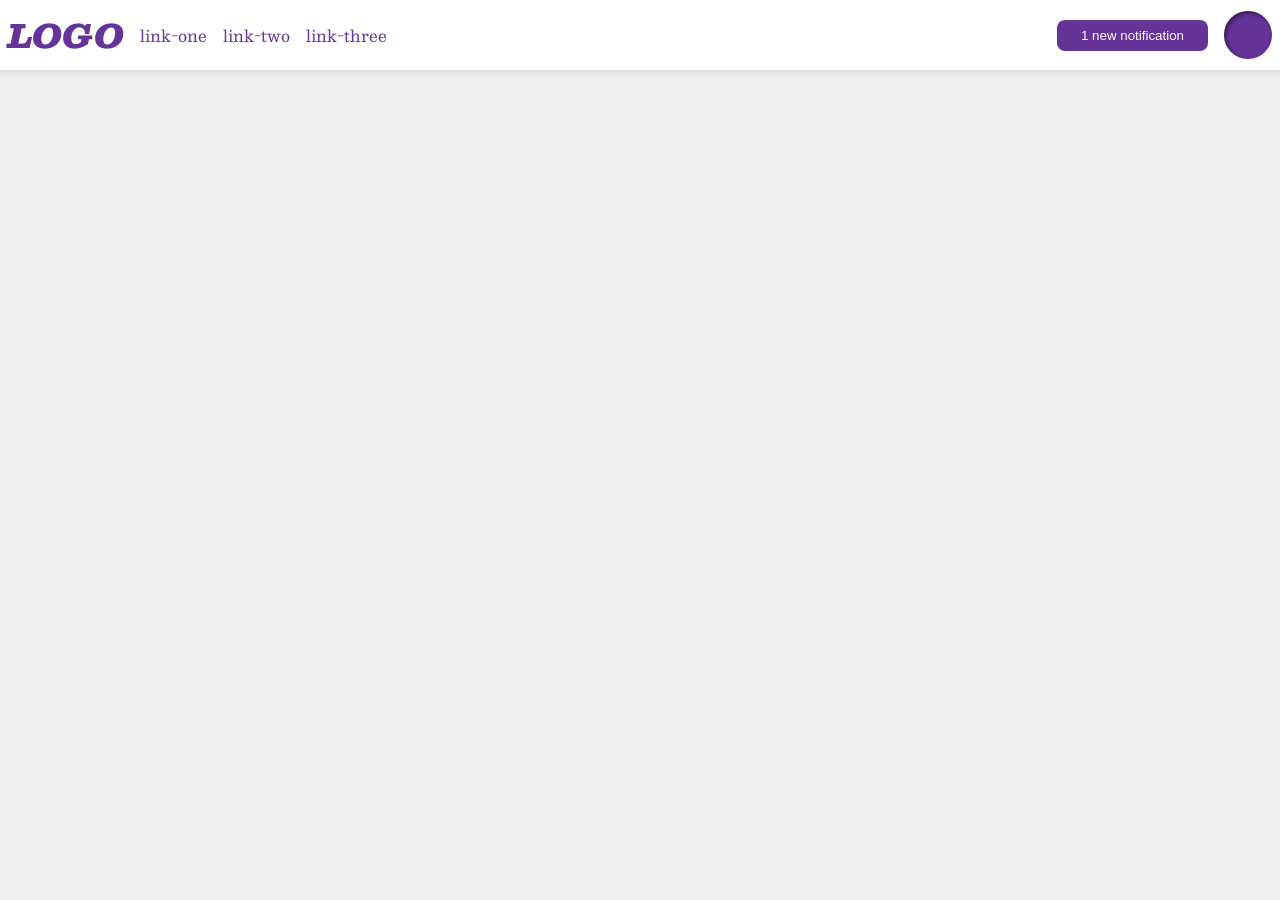
<file: foundations/flex/03-flex-header-2/index.html>
<!DOCTYPE html>
<html lang="en">
  <head>
    <meta charset="UTF-8">
    <meta http-equiv="X-UA-Compatible" content="IE=edge">
    <meta name="viewport" content="width=device-width, initial-scale=1.0">
    <title>Flex Header 2</title>
    <link rel="stylesheet" href="style.css">
  </head>
  <body>
    <div class="header">
    <div class="left">
        <div class="logo">
          LOGO
        </div>
        <ul class="links">
          <li><a href="https://google.com">link-one</a></li>
          <li><a href="https://google.com">link-two</a></li>
          <li><a href="https://google.com">link-three</a></li>
        </ul>
    </div>
    <div class="right"> 
        <button class="notifications">
          1 new notification
        </button>
        <div class="profile-image"></div>
      </div>  
    </div>
  </body>
</html>
</file>
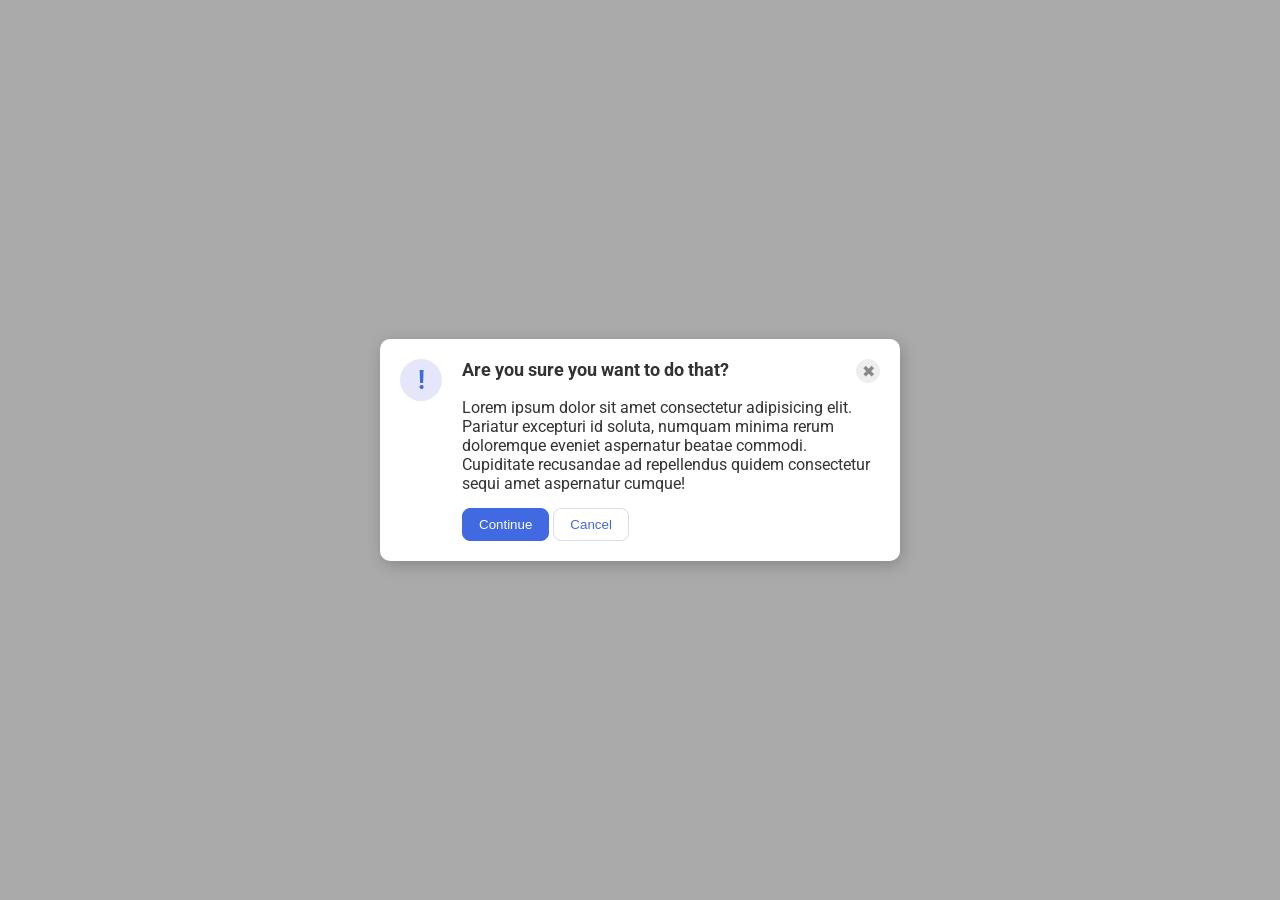
<file: foundations/flex/05-flex-modal/index.html>
<!DOCTYPE html>
<html lang="en">
  <head>
    <meta charset="UTF-8">
    <meta http-equiv="X-UA-Compatible" content="IE=edge">
    <meta name="viewport" content="width=device-width, initial-scale=1.0">
    <link rel="stylesheet" href="style.css">
    <title>Modal</title>
  </head>
  <body>
    <div class="modal">
      <div class="icon">!</div>
      <div class="second">
        <div class="up">
          <div class="header">Are you sure you want to do that?</div>
          <button class="close-button">✖</button>
        </div>
        <div class="text">Lorem ipsum dolor sit amet consectetur adipisicing elit. Pariatur excepturi id soluta, numquam minima rerum doloremque eveniet aspernatur beatae commodi. Cupiditate recusandae ad repellendus quidem consectetur sequi amet aspernatur cumque!</div>
        <div class="down">
          <button class="continue">Continue</button>
          <button class="cancel">Cancel</button>
        </div>
      </div>
    </div>
  </body>
</html>
</file>
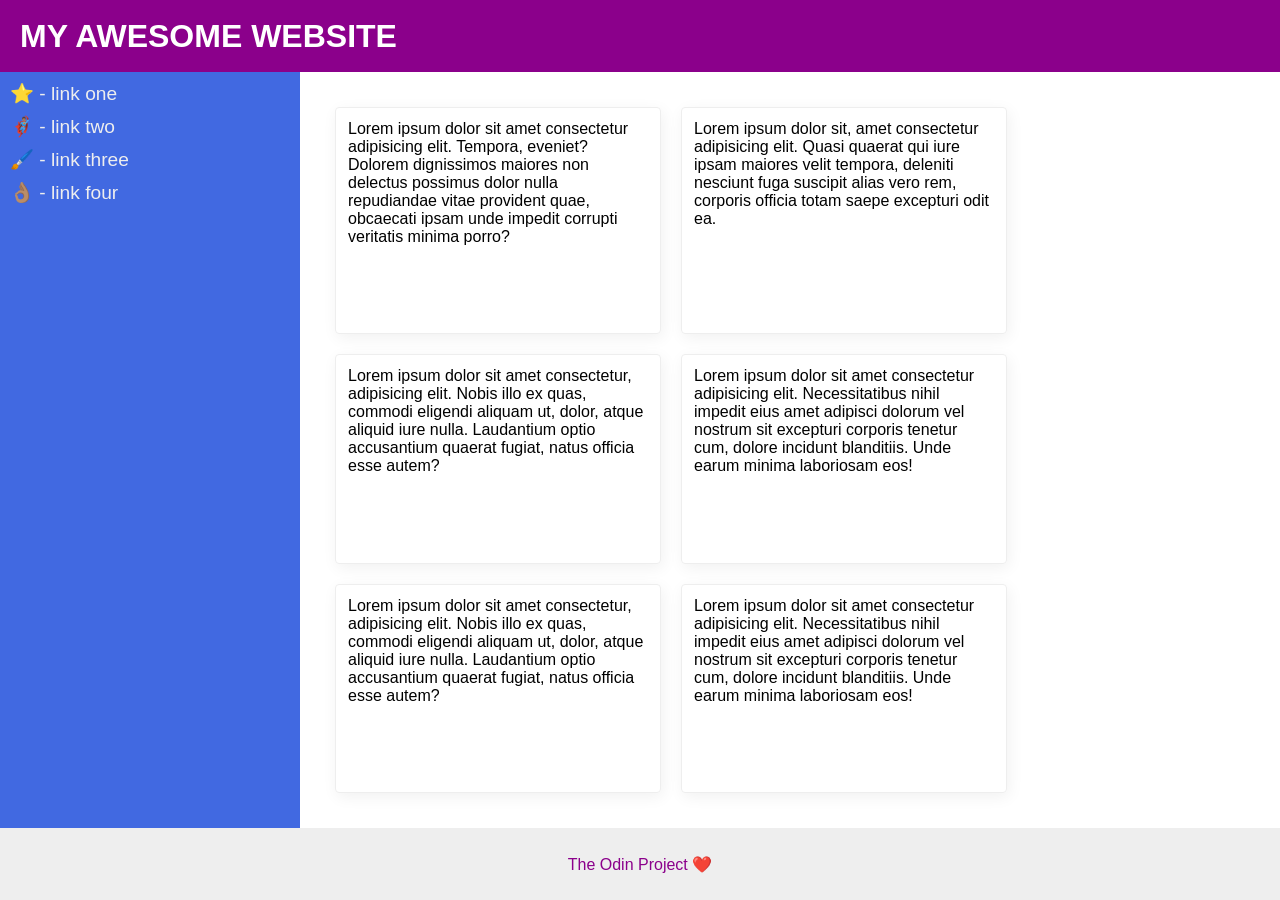
<file: foundations/flex/07-flex-layout-2/index.html>
<!DOCTYPE html>
<html lang="en">
  <head>
    <meta charset="UTF-8">
    <meta http-equiv="X-UA-Compatible" content="IE=edge">
    <meta name="viewport" content="width=device-width, initial-scale=1.0">
    <title>The Holy Grail</title>
    <link rel="stylesheet" href="style.css">
  </head>
  <body>
    <div class="header">
      MY AWESOME WEBSITE
    </div>
    <div class="content">
      <div class="sidebar">
        <ul>
          <li><a href="#">⭐ - link one</a></li>
          <li><a href="#">🦸🏽‍♂️ - link two</a></li>
          <li><a href="#">🖌️ - link three</a></li>
          <li><a href="#">👌🏽 - link four</a></li>
        </ul>
      </div>
        <div class="main">
        <div class="card">Lorem ipsum dolor sit amet consectetur adipisicing elit. Tempora, eveniet? Dolorem dignissimos maiores non delectus possimus dolor nulla repudiandae vitae provident quae, obcaecati ipsam unde impedit corrupti veritatis minima porro?</div>
        <div class="card">Lorem ipsum dolor sit, amet consectetur adipisicing elit. Quasi quaerat qui iure ipsam maiores velit tempora, deleniti nesciunt fuga suscipit alias vero rem, corporis officia totam saepe excepturi odit ea.</div>
        <div class="card">Lorem ipsum dolor sit amet consectetur, adipisicing elit. Nobis illo ex quas, commodi eligendi aliquam ut, dolor, atque aliquid iure nulla. Laudantium optio accusantium quaerat fugiat, natus officia esse autem?</div>
        <div class="card">Lorem ipsum dolor sit amet consectetur adipisicing elit. Necessitatibus nihil impedit eius amet adipisci dolorum vel nostrum sit excepturi corporis tenetur cum, dolore incidunt blanditiis. Unde earum minima laboriosam eos!</div>
        <div class="card">Lorem ipsum dolor sit amet consectetur, adipisicing elit. Nobis illo ex quas, commodi eligendi aliquam ut, dolor, atque aliquid iure nulla. Laudantium optio accusantium quaerat fugiat, natus officia esse autem?</div>
        <div class="card">Lorem ipsum dolor sit amet consectetur adipisicing elit. Necessitatibus nihil impedit eius amet adipisci dolorum vel nostrum sit excepturi corporis tenetur cum, dolore incidunt blanditiis. Unde earum minima laboriosam eos!</div>
        
      </div>
    </div>
    <div class="footer">
      The Odin Project ❤️
    </div>
  </body>
</html>
</file>
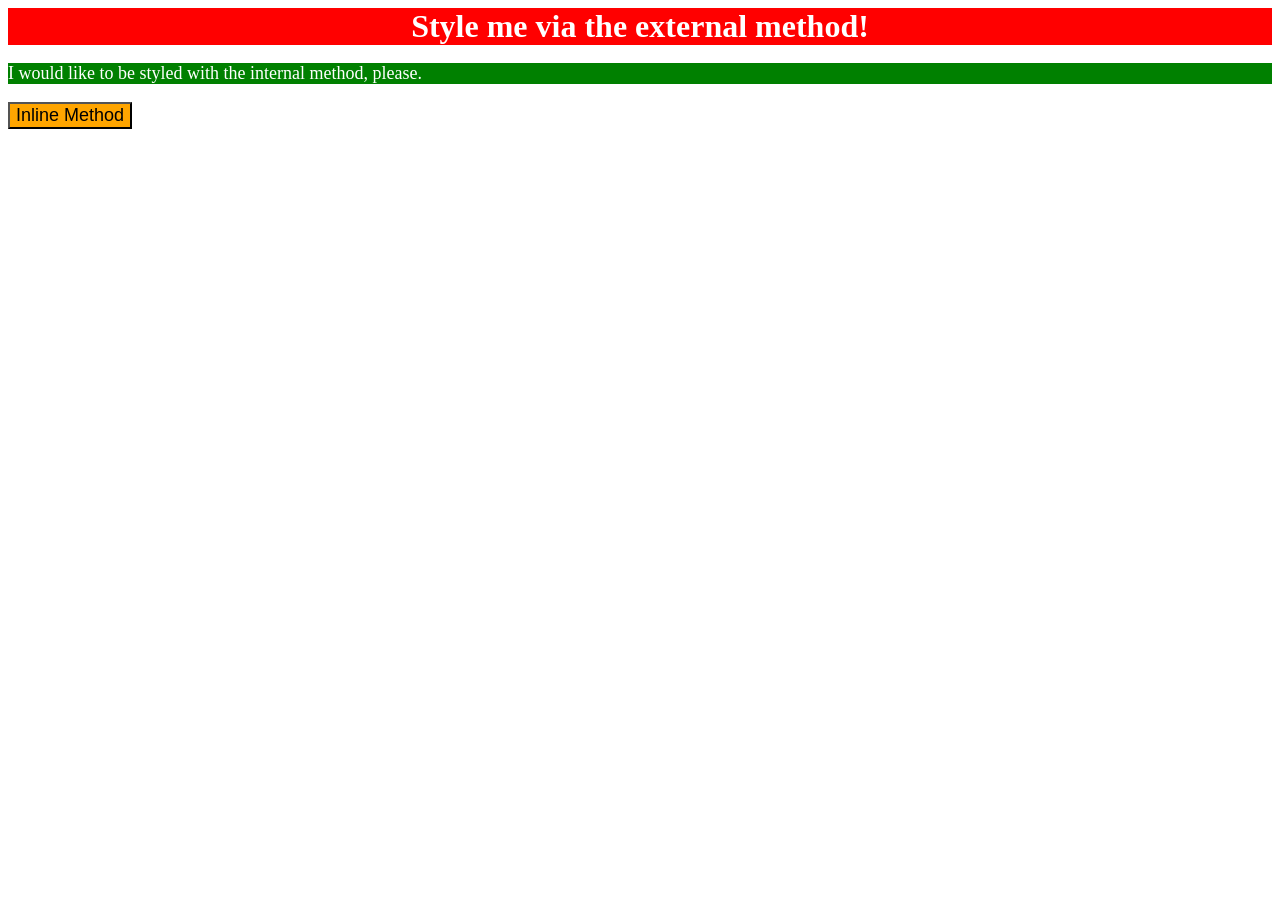
<file: foundations/intro-to-css/01-css-methods/index.html>
<!DOCTYPE html>
<html lang="en">
  <head>
    <style> 
      p{
        background-color: green;
        color: white;
        font-size: 18px;

      }
      
    </style>
    <link rel="stylesheet" href="styles.css">
    <meta charset="UTF-8">
    <meta http-equiv="X-UA-Compatible" content="IE=edge">
    <meta name="viewport" content="width=device-width, initial-scale=1.0">
    <title>Methods for Adding CSS</title>
    
  </head>
  <body>
    <div>Style me via the external method!</div>
    <p>I would like to be styled with the internal method, please.</p>
    <button style="background-color:orange; font-size: 18px;">Inline Method</button>
  </body>
</html>
</file>
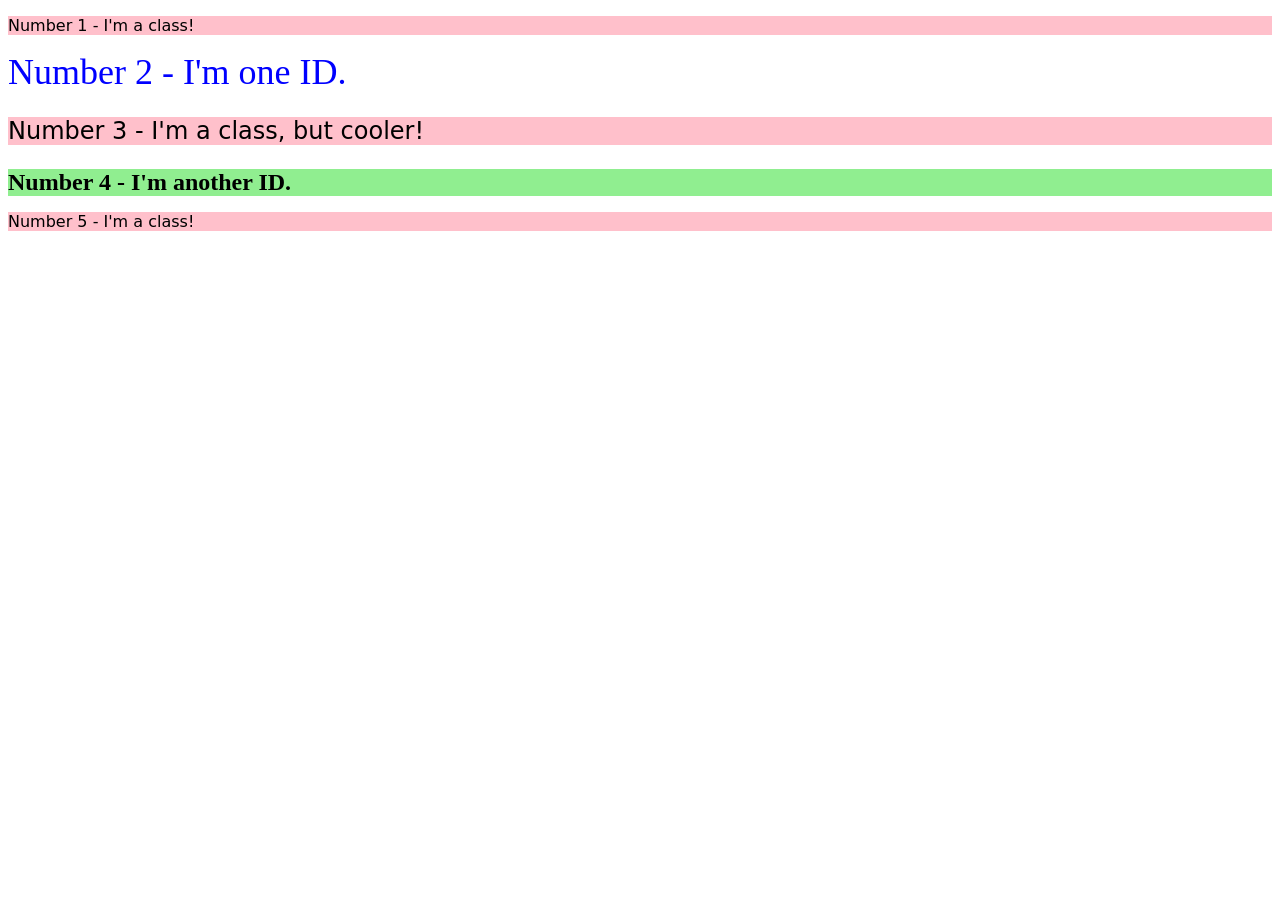
<file: foundations/intro-to-css/02-class-id-selectors/index.html>
<!DOCTYPE html>
<html lang="en">
  <head>
    <meta charset="UTF-8">
    <meta http-equiv="X-UA-Compatible" content="IE=edge">
    <meta name="viewport" content="width=device-width, initial-scale=1.0">
    <title>Class and ID Selectors</title>
    <link rel="stylesheet" href="style.css">
  </head>
  <body>
    <p class="odd">Number 1 - I'm a class!</p>
    <div id ="two">Number 2 - I'm one ID.</div>
    <p class="odd cooler">Number 3 - I'm a class, but cooler!</p>
    <div id="four">Number 4 - I'm another ID.</div>
    <p class="odd">Number 5 - I'm a class!</p>
  </body>
</html>
</file>
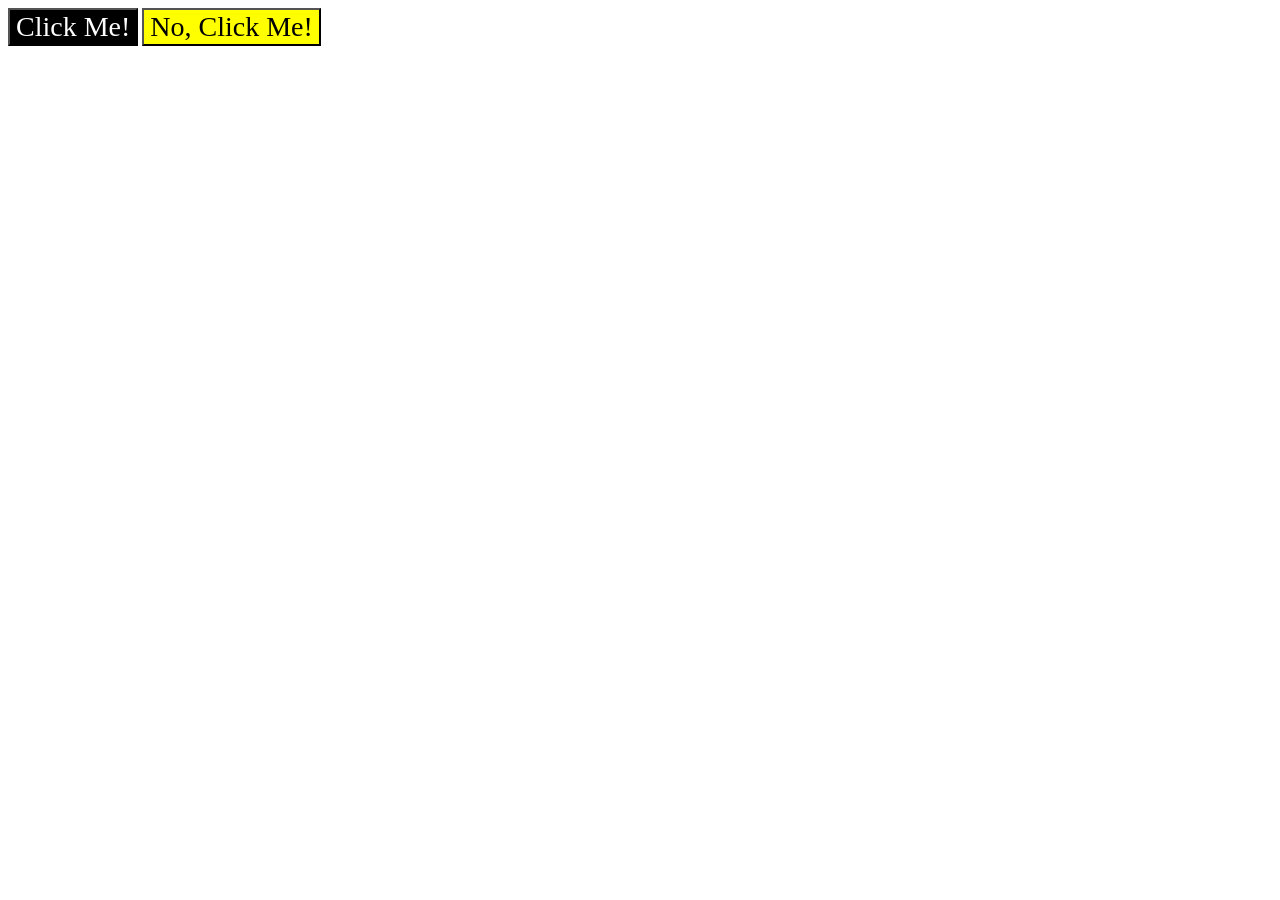
<file: foundations/intro-to-css/03-grouping-selectors/index.html>
<!DOCTYPE html>
<html lang="en">
  <head>
    <meta charset="UTF-8">
    <meta http-equiv="X-UA-Compatible" content="IE=edge">
    <meta name="viewport" content="width=device-width, initial-scale=1.0">
    <title>Grouping Selectors</title>
    <link rel="stylesheet" href="style.css">
  </head>
  <body>
    <button class="first">Click Me!</button>
    <button class="second">No, Click Me!</button>
  </body>
</html>
</file>
<file: foundations/flex/03-flex-header-2/style.css>
/* this is some magical font-importing.  
you'll learn about it later. */
@import url('https://fonts.googleapis.com/css2?family=Besley:ital,wght@0,400;1,900&display=swap');

body {
  margin: 0;
  background: #eee;
  font-family: Besley, serif;
}

.header {
  background: white;
  border-bottom: 1px solid #ddd;
  box-shadow: 0 0 8px rgba(0,0,0,.1);
  display: flex;
  justify-content:space-between;
  align-items: center;
  /* padding-left: 16px;
  padding-right: 16px;*/
  padding: 8px; 

}

.left,.right {
  display: flex;
  /* justify-content: flex-start; */
  gap: 16px;
  align-items: center;
  
}



.profile-image {
  background: rebeccapurple;
  box-shadow: inset 2px 2px 4px rgba(0,0,0,.5);
  border-radius: 50%;
  width: 48px;
  height: 48px;
}

.logo {
  color: rebeccapurple;
  font-size: 32px;
  font-weight: 900;
  font-style: italic;
}

button {
  border: none;
  border-radius: 8px;
  background: rebeccapurple;
  color: white;
  padding: 8px 24px;
}

a {
  /* this removes the line under our links */
  text-decoration: none;
  color: rebeccapurple;
 

}

ul {
  list-style-type: none;
  display:flex;
  /* justify-content: space-between; */
  
  padding: 0;
  margin: 0;
  gap:16px;
  

}
</file>
<file: foundations/flex/05-flex-modal/style.css>
@import url('https://fonts.googleapis.com/css2?family=Roboto:wght@400;700&display=swap');

html, body {
  height: 100%;
}

body {
  font-family: Roboto, sans-serif;
  margin: 0;
  background: #aaa;
  color: #333;
  /* I'll give you this one for free lol */
  display: flex;
  align-items: center;
  justify-content: center;
}

.up{
  display: flex;
  justify-content: space-between;
}

.header{
  font-weight: bold;
  font-size: large;
}

.second{
  display: flex;
  flex-direction: column;
  gap: 15px;
}

.modal {
  background: white;
  width: 480px;
  border-radius: 10px;
  box-shadow: 2px 4px 16px rgba(0,0,0,.2);
  display: flex;
  padding: 20px;
  gap: 20px;
}

.icon {
  color: royalblue;
  font-size: 26px;
  font-weight: 700;
  background: lavender;
  width: 42px;
  height: 42px;
  border-radius: 50%;
  display: flex;
  align-items: center;
  justify-content: center;
  flex-shrink: 0;
  
}

.close-button {
  background: #eee;
  border-radius: 50%;
  color: #888;
  font-weight: 400;
  font-size: 16px;
  height: 24px;
  width: 24px;
  display: flex;
  align-items: center;
  justify-content: center;
  border: 1px solid #eee;
  padding: 0;
}

button {
  cursor: pointer;
  padding: 8px 16px;
  border-radius: 8px;
}

button.continue {
  background: royalblue;
  border: 1px solid royalblue;
  color: white;
}

button.cancel {
  background: white;
  border: 1px solid #ddd;
  color: royalblue;
}
</file>
<file: foundations/flex/07-flex-layout-2/style.css>
body {
  font-family: -apple-system, BlinkMacSystemFont, 'Segoe UI', Roboto, Oxygen, Ubuntu, Cantarell, 'Open Sans', 'Helvetica Neue', sans-serif;
  margin: 0;
  min-height: 100vh;
  display: flex;
  flex-direction: column;
  
  
}

.content{
  display: flex;
  flex-grow: 1;
  
  
}

.header {
  height: 72px;
  background: darkmagenta;
  color: white;
  font-size:xx-large;
  /* padding-left: 20px; */
  display: flex;
  justify-content: flex-start;
  align-items: center;
  padding-left: 20px;
  font-weight: bolder;
}

.footer {
  height: 72px;
  background: #eee;
  color: darkmagenta;
  text-align: center;
  
  display: flex;
  align-items: center;
  justify-content: center;
  
  
}



.sidebar {
  width: 300px;
  background: royalblue;
  box-sizing: border-box;
  flex-shrink: 0;
  
  
  
}



.card {
  border: 1px solid #eee;
  box-shadow: 2px 4px 16px rgba(0,0,0,.06);
  border-radius: 4px;
  flex: 0 0 300px;
  /* margin: 50px; */
  padding: 12px;
  
}

ul{
  list-style: none;
  display: flex;
  flex-direction: column;
  justify-content: flex-start;
  margin: 0;
  border: 0;
  padding: 10px;
  font-size: larger;
  gap: 10px;
  font-weight: 500;
}

a{
  text-decoration: none;
  color:#eee;
}

.main{
  display: flex;
  flex-wrap: wrap; 
  gap: 20px;
  padding: 35px;
  
}
</file>
<file: foundations/intro-to-css/01-css-methods/styles.css>
div{
    color:white;
    background-color: red;
    font-size: 32px;
    text-align: center;
    font-weight: 700;


}
</file>
<file: foundations/intro-to-css/02-class-id-selectors/style.css>
/* Add CSS Styling */

.odd{
    background-color:#ffc0cb;
    font-family: 'Verdana','DejaVu Sans','sans-serif';

}

#two{
    color: #0000ff;
    font-size: 36px;
}

.cooler,#four{
    font-size: 24px;
}

#four{
    background-color: #90ee90;
    font-weight: bold;
}
</file>
<file: foundations/intro-to-css/03-grouping-selectors/style.css>
/* Add CSS Styling */

.first,.second{
    font-size: 28px;
    font-family:'Helvetcia','Times New Roman', 'sans-serif';
}

.first{
    background-color: black;
    color: white;
}

.second{
    background-color: yellow;
}
</file>
